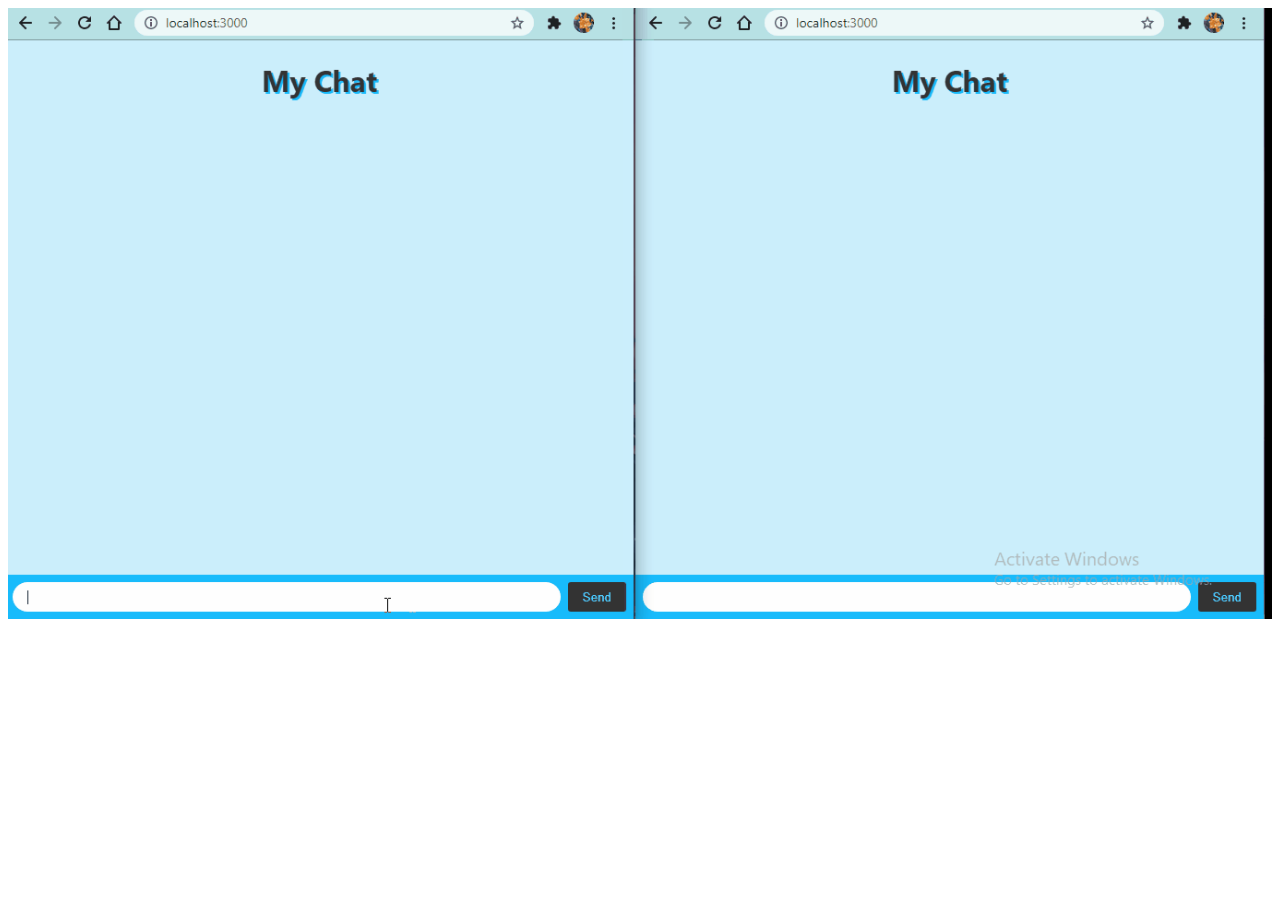
<file: gif.html>
<!DOCTYPE html>
<html lang="en">
<head>
    <meta charset="UTF-8">
    <meta http-equiv="X-UA-Compatible" content="IE=edge">
    <meta name="viewport" content="width=device-width, initial-scale=1.0">
    <title>My Chat</title>
</head>
<body>
        <img src="image/mychat.gif" style="width: 100%; max-width: 100%; height: auto;"/>
</body>
</html>
</file>
